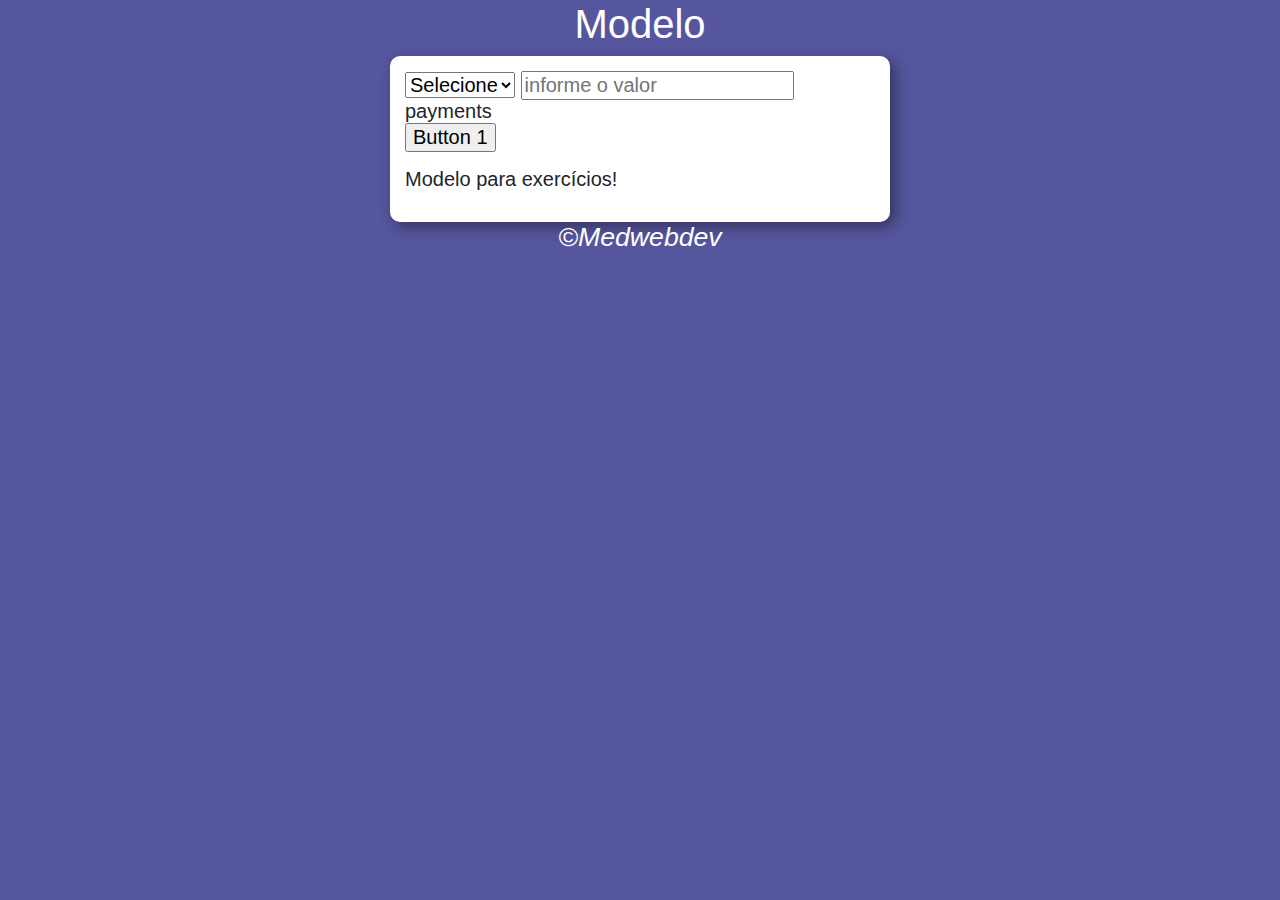
<file: ModeloMoedaConversor/index.html>
<!DOCTYPE html>
<html lang="pt-BR">
<head>
    <meta charset="UTF-8">
    <meta http-equiv="X-UA-Compatible" content="IE=edge">
    <meta name="viewport" content="width=device-width, initial-scale=1.0">
    <title>Modelo de exercícios</title>
    <link rel="stylesheet" href="/bootstrap/css/bootstrap.min.css">
    <link rel="stylesheet" href="css/estilo.css">


</head>
    
<body>
    <header>
<h1>Modelo</h1>

    </header>
    <section>
      
      <div>

        <select name="cars" id="cars">
            <option value="volvo">Selecione</option>
            <option value="saab">BRL</option>
            <option value="mercedes">USD</option>
            <option value="mercedes">EUR</option>
          </select>
          <input id="" type="number" placeholder="informe o valor"><span class="material-icons">
            payments
            </span>
          
        <p> <input type="button" value="Button 1" id="btn1" onclick="apertar()"> </p>


      </div>

        <div id="res">
            <p> Modelo para exercícios! </p>




        </div>


    </section>
    <footer>

        <p>&copy;Medwebdev</p>
    </footer>
    <script src="test.js"></script>
    
</body>
</html>
</file>
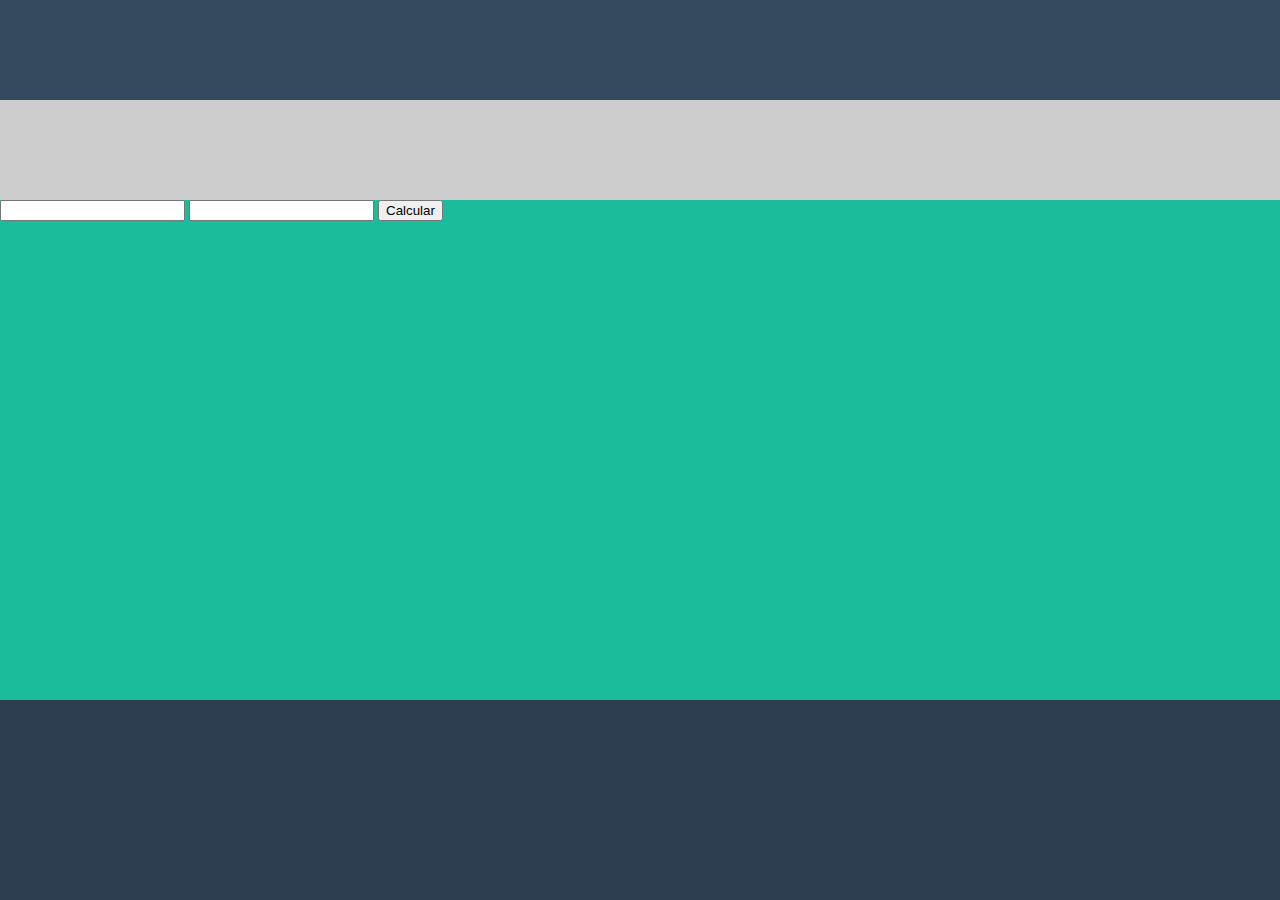
<file: Projetos/Aulas-introdutorias/form.html>
<!DOCTYPE html>
<html lang="pt-br">
<head>
    <meta charset="UTF-8">
    <meta http-equiv="X-UA-Compatible" content="IE=edge">
    <meta name="viewport" content="width=device-width, initial-scale=1.0">
    <link rel="stylesheet" href="estilo.css">
    <title>Form</title>
</head>
<body>
    <header>
        
        <nav></nav>
    </header>
    <section>
        <input type="number" id="txtA">
        <input type="number" id="txtB">
        <button id="btnCalcular">Calcular</button>
        <div class="res">

        </div>



    </section>
    <script src="cursojs.js"></script>
    <footer>

    </footer>

    
</body>
</html>
</file>
<file: ModeloMoedaConversor/css/estilo.css>
body {
    background-color: rgba(20, 20, 121, 0.719);
    font: normal 20pt Arial;

}

header {
    color: white;
    text-align: center;

}
section {
background: white;
border-radius: 10px;
padding: 15px;
width: 500px;
margin: auto;
box-shadow: 5px 5px 15px rgba(0, 0, 0, 0.411);
font: normal 20px Arial;
text-align: left;
}
div {
    text-align: left;
    font: italic;
}
footer {
color: white;
text-align: center;
font-style: italic;
}
</file>
<file: Projetos/Aulas-introdutorias/estilo.css>
* { 
    box-sizing: border-box;

}
html, body {
    margin: 0%;
    padding: 0;
    
}
header {
    width: 100%;
    height: 200px;
    background-color: #ccc;
    position: relative;
}
nav {
    width: 100%;
    height: 100px;
    background: #34495e;
    position: relative;
}
section {
    width: 100%;
    height: 500px;
    background: #1abc9c;
}
footer {
    width: 100%;
    height: 200px;
    background: #2c3e50;
}
</file>
